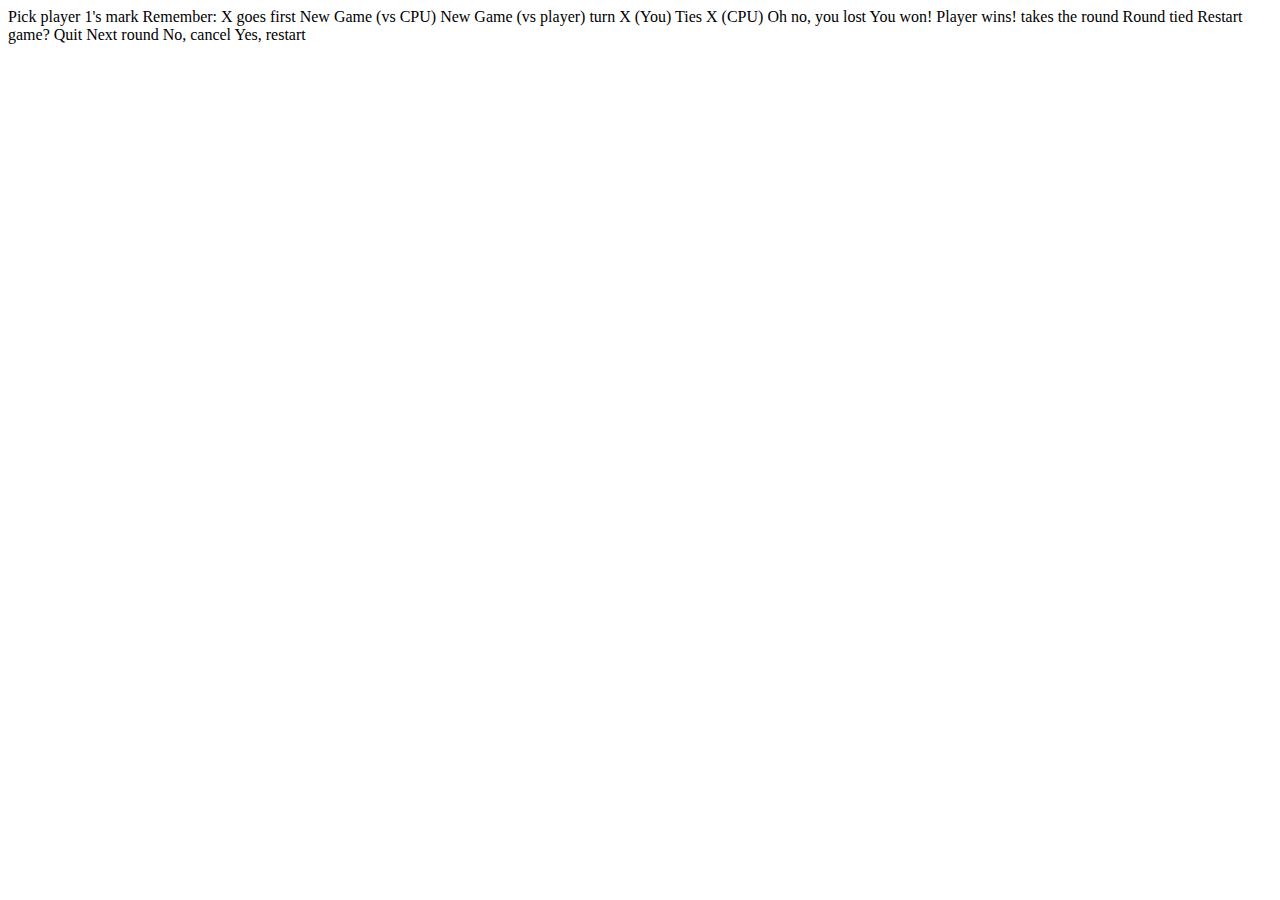
<file: starter-code/index.html>
<!DOCTYPE html>
<html lang="en">
<head>
  <meta charset="UTF-8">
  <meta name="viewport" content="width=device-width, initial-scale=1.0">

  <link rel="icon" type="image/png" sizes="32x32" href="./assets/favicon-32x32.png">
  
  <title>Frontend Mentor | Tic Tac Toe</title>
</head>
<body>

  <!-- New game menu start -->

  Pick player 1's mark
  Remember: X goes first

  New Game (vs CPU)
  New Game (vs player)

  <!-- New game menu end -->

  <!-- Game board start -->

  <!-- x/o icon --> turn

  X (You) <!-- Your score -->
  Ties <!-- Ties score -->
  X (CPU) <!-- CPU score -->

  Oh no, you lost
  You won!
  Player <!-- 1/2 --> wins!

  <!-- x/o icon --> takes the round
  Round tied
  Restart game?

  Quit
  Next round
  No, cancel
  Yes, restart

  <!-- Game board end -->

</body>
</html>
</file>
